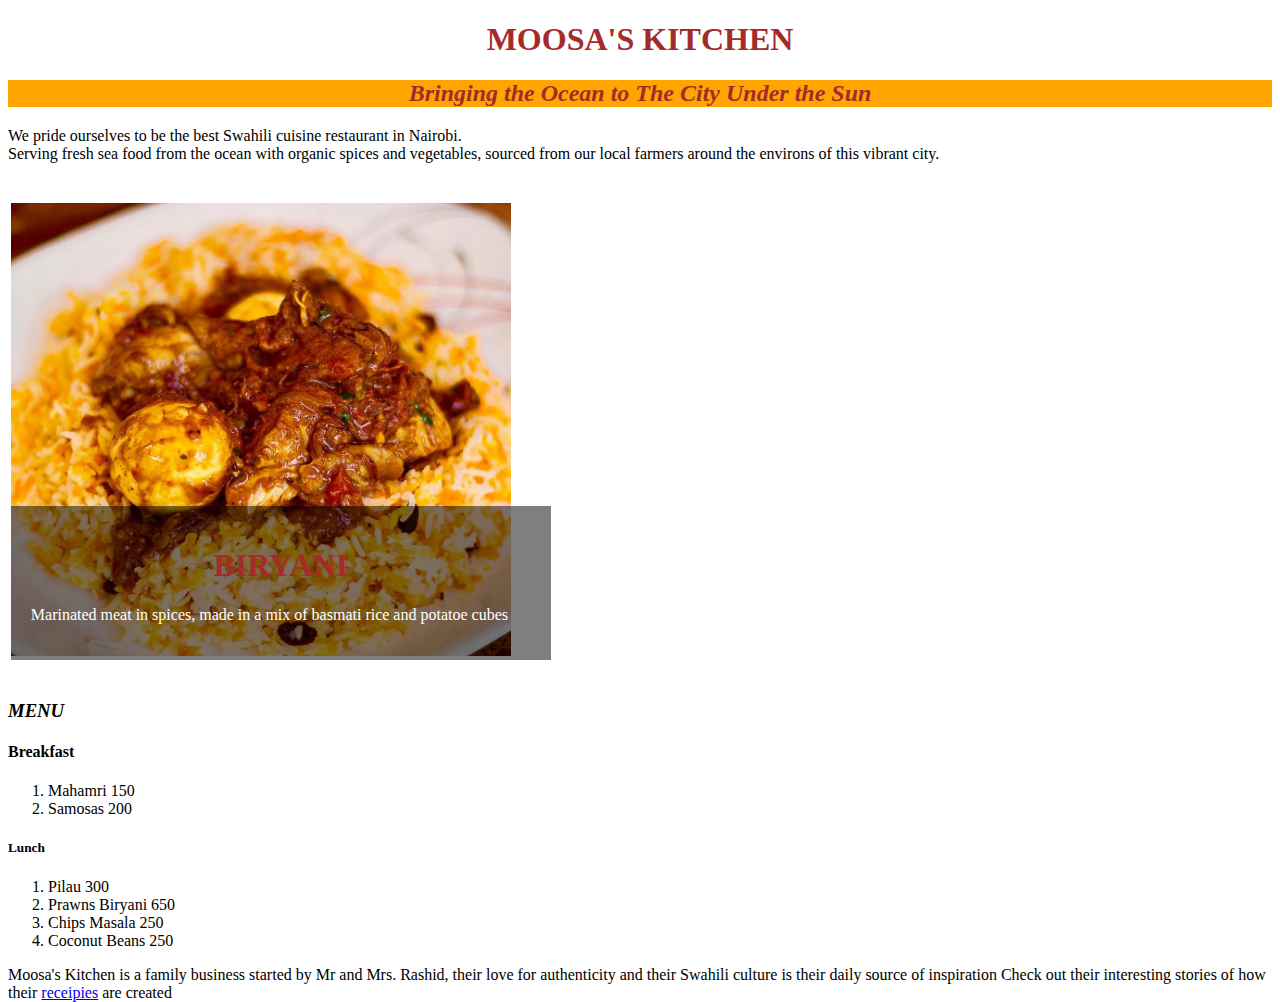
<file: index.html>
<!DOCTYPE html>
<html>
<head>
    <title>MOOSA'S KITCHEN | Home </title>
    <link href = "css/styles.css" rel="stylesheet" type="text/css">
</head>
<body>
	<h1>MOOSA'S KITCHEN</h1>
	<h2><em>Bringing the Ocean to The <strong>City Under the Sun</strong></em></h2>
	<p1>We pride ourselves to be the best Swahili cuisine restaurant in Nairobi.</p1>
    <br>
    <p2>Serving fresh sea food from the ocean with organic spices and vegetables, sourced from our local farmers around the environs of this vibrant city.</p2>
    </text-align>
    <br>
    <div class="container">
      <img src="biryani .jpg" alt="Rice" style="width:100%;">
      <div class="content">
        <h1>BIRYANI</h1>
        <p>Marinated meat in spices, made in a mix of basmati rice and potatoe cubes</p>
      </div>
    </div>
    
    <h3> <em>MENU</em> </h3>
    <h4>Breakfast </h4>
    <ol>
        <li>Mahamri 150</ul>
        <li>Samosas 200 </li>
    </ol>
    <h5>Lunch </h5>
    <ol>
        <li>Pilau 300 
        <li>Prawns Biryani 650</ul>
        <li>Chips Masala 250</ul> 
        <li>Coconut Beans 250 </li>
    </ol>
    <p3>Moosa's Kitchen is a family business started by Mr and Mrs. Rashid, their love for authenticity and their Swahili culture is their daily source of inspiration</p3>
    <p4>Check out their interesting stories of how their <a href = /Users/rehema/Documents/moringa-school-projects/moosas-kitchen/moosas-kitchen.html>receipies</a> are created</p4>
</body>
</html>
</file>
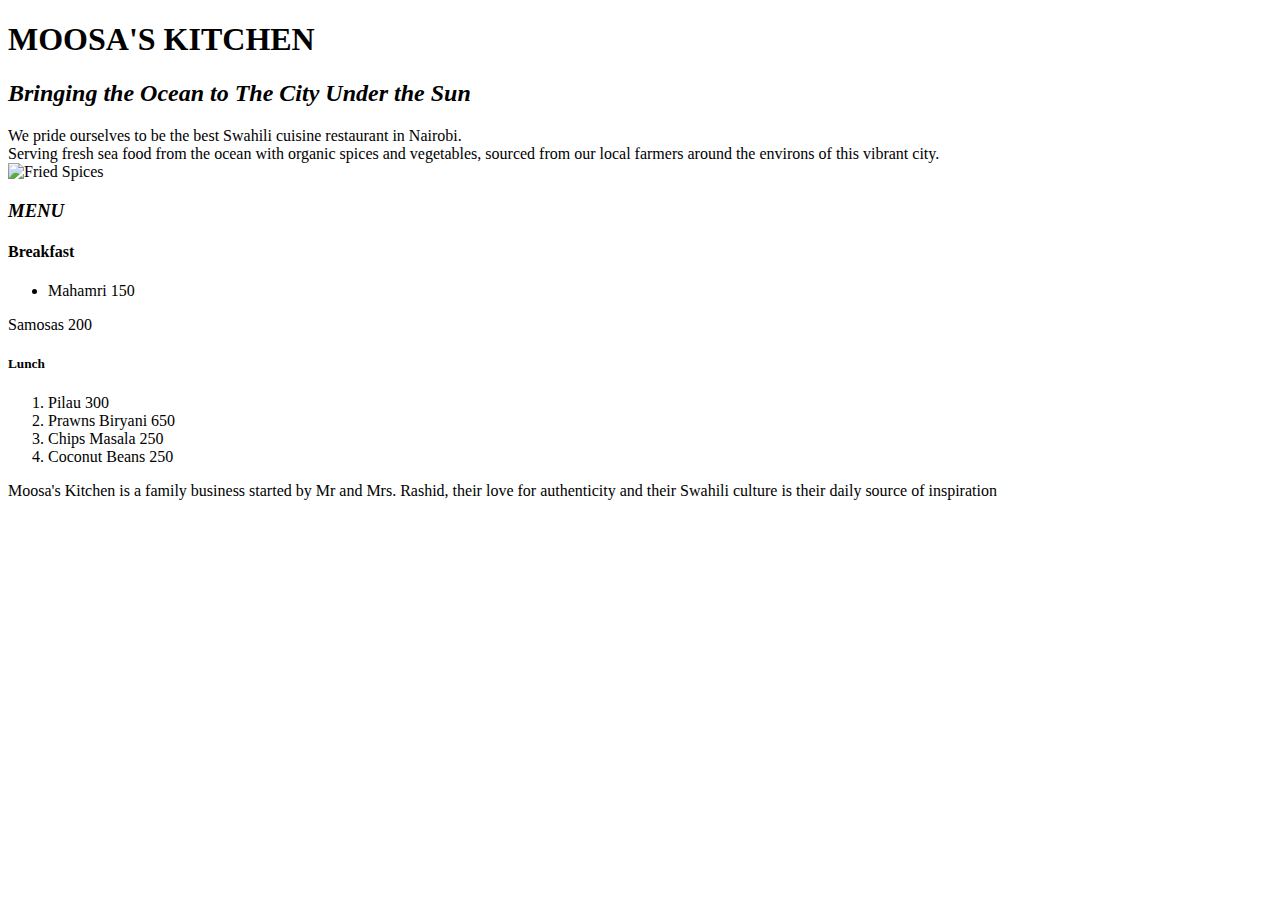
<file: moosas-kitchen.html>
<!DOCTYPE html>
<html>
<head>
    <title>FIRST CLASS</title>
</head>
<body>

	<h1>MOOSA'S KITCHEN</h1>
	<h2><em>Bringing the Ocean to The <strong>City Under the Sun</strong></em></h2>
	<p1>We pride ourselves to be the best Swahili cuisine restaurant in Nairobi.</p1>
    <br>
    <p2>Serving fresh sea food from the ocean with organic spices and vegetables, sourced from our local farmers around the environs of this vibrant city.</p2>
    <br>
    <img scr= "swahili food.jpg" alt = "Fried Spices" style ="width:600px;height:300px;">
	<h3> <em>MENU</em> </h3>
    <h4>Breakfast </h4>
    <ul>
        <li>Mahamri 150</ul>
        <li>Samosas 200 </li>
    </ul>
    <h5>Lunch </h5>
    <ol>
        <li>Pilau 300 
        <li>Prawns Biryani 650</ul>
        <li>Chips Masala 250</ul> 
        <li>Coconut Beans 250 </li>
    </ol>
    <p3>Moosa's Kitchen is a family business started by Mr and Mrs. Rashid, their love for authenticity and their Swahili culture is their daily source of inspiration</p3>
</body>
</html>
</file>
<file: css/styles.css>
h1  {
text-align: center;
color: brown;
}
h2  {
    text-align: center;
    text-emphasis: font = italic;
    background-color: orange;
    color: brown;
}
body, html {
    height: 40%;
    box-sizing: border-box;
}
.container {
    position: relative;
    max-width: 500px; 
    margin: 20px auto;
    padding: 20px ;
    right: 30%;
  }
.container .content {
    position: absolute;
    bottom: 0; 
    background: rgb(0, 0, 0); 
    background: rgba(0, 0, 0, 0.5);
    color: #ffffff; 
    width: 500px; 
    padding: 20px;
    margin: 20px auto;
 }
</file>
